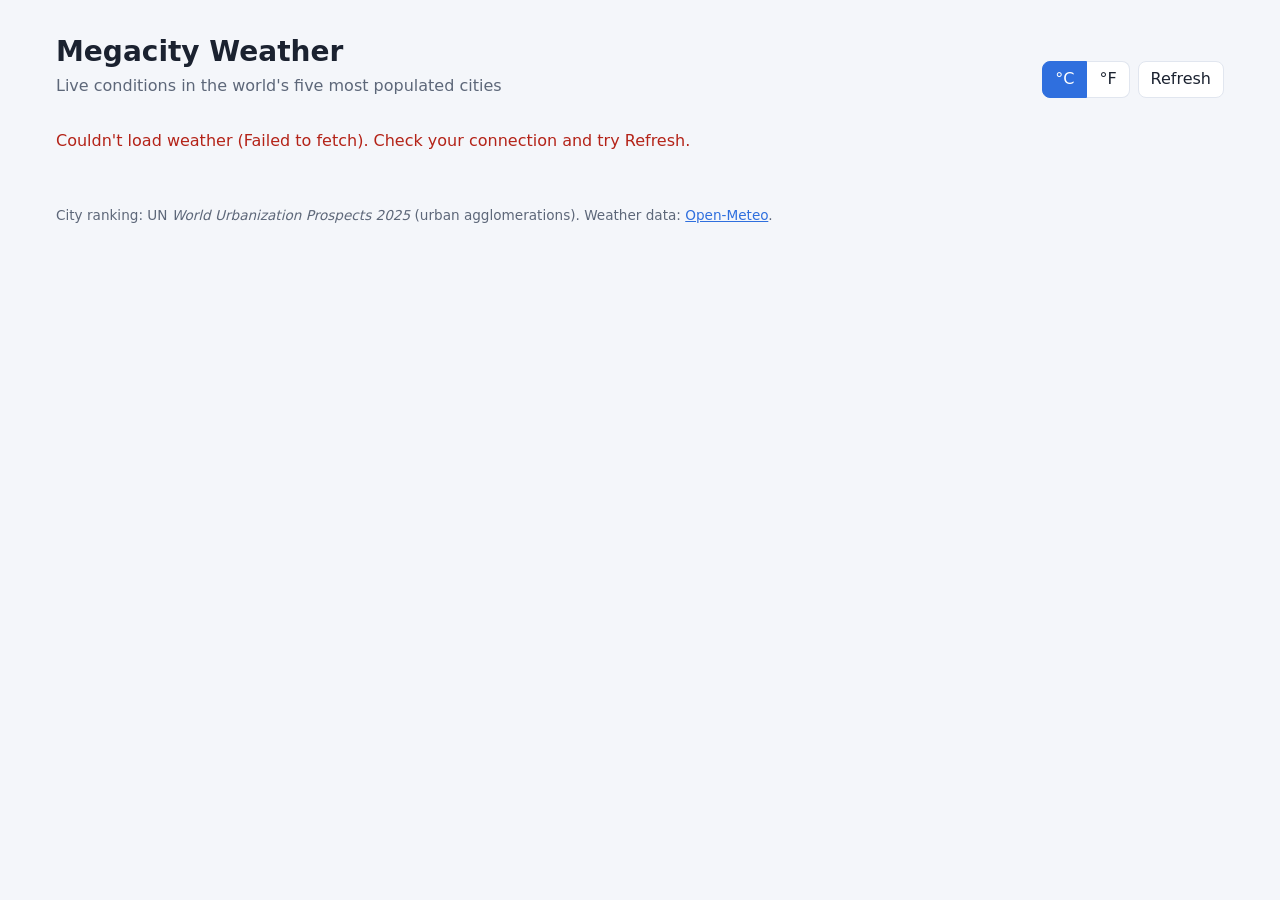
<file: index.html>
<!doctype html>
<html lang="en">
<head>
  <meta charset="utf-8">
  <meta name="viewport" content="width=device-width, initial-scale=1">
  <title>Megacity Weather</title>
  <link rel="stylesheet" href="style.css">
</head>
<body>
  <header class="top">
    <div>
      <h1>Megacity Weather</h1>
      <p class="sub">Live conditions in the world's five most populated cities</p>
    </div>
    <div class="controls">
      <div class="units" role="group" aria-label="Temperature unit">
        <button type="button" data-unit="celsius" aria-pressed="true">°C</button>
        <button type="button" data-unit="fahrenheit" aria-pressed="false">°F</button>
      </div>
      <button type="button" id="refresh" class="refresh">Refresh</button>
    </div>
  </header>

  <main>
    <p id="status" class="status" role="status">Loading weather…</p>
    <section id="cities" class="grid" aria-live="polite"></section>
  </main>

  <footer class="foot">
    <p>
      City ranking: UN <em>World Urbanization Prospects 2025</em> (urban agglomerations).
      Weather data: <a href="https://open-meteo.com/" target="_blank" rel="noopener">Open-Meteo</a>.
    </p>
    <p id="updated"></p>
  </footer>

  <template id="card-tpl">
    <article class="card">
      <div class="card-head">
        <div>
          <span class="rank"></span>
          <h2 class="city"></h2>
          <p class="country"></p>
        </div>
        <div class="icon" aria-hidden="true"></div>
      </div>
      <div class="now">
        <span class="temp"></span>
        <div>
          <p class="cond"></p>
          <p class="feels"></p>
        </div>
      </div>
      <dl class="stats">
        <div><dt>High / Low</dt><dd class="hilo"></dd></div>
        <div><dt>Humidity</dt><dd class="humidity"></dd></div>
        <div><dt>Wind</dt><dd class="wind"></dd></div>
        <div><dt>Precip.</dt><dd class="precip"></dd></div>
        <div><dt>Sunrise</dt><dd class="sunrise"></dd></div>
        <div><dt>Sunset</dt><dd class="sunset"></dd></div>
      </dl>
      <p class="meta"><span class="pop"></span> · Local time <span class="local"></span></p>
      <ol class="forecast" aria-label="5-day forecast"></ol>
    </article>
  </template>

  <script src="app.js"></script>
</body>
</html>
</file>
<file: style.css>
:root {
  --bg: #f4f6fa;
  --card: #ffffff;
  --text: #1b2230;
  --muted: #5d6779;
  --border: #e1e6ef;
  --accent: #2f6fde;
  --accent-text: #ffffff;
  --chip: #eef2f9;
  --error: #b42318;
}

@media (prefers-color-scheme: dark) {
  :root {
    --bg: #0f141c;
    --card: #18202c;
    --text: #e8edf5;
    --muted: #9aa5b8;
    --border: #283244;
    --accent: #5b92f0;
    --accent-text: #0f141c;
    --chip: #212b3a;
    --error: #f97066;
  }
}

* { box-sizing: border-box; }

body {
  margin: 0;
  font-family: system-ui, -apple-system, "Segoe UI", Roboto, sans-serif;
  background: var(--bg);
  color: var(--text);
  line-height: 1.4;
}

.top, main, .foot {
  max-width: 1200px;
  margin: 0 auto;
  padding: 0 16px;
}

.top {
  display: flex;
  flex-wrap: wrap;
  gap: 16px;
  align-items: flex-end;
  justify-content: space-between;
  padding-top: 32px;
  padding-bottom: 16px;
}

h1 { margin: 0; font-size: 1.75rem; }
.sub { margin: 4px 0 0; color: var(--muted); }

.controls { display: flex; gap: 8px; }

button {
  font: inherit;
  cursor: pointer;
  border: 1px solid var(--border);
  background: var(--card);
  color: var(--text);
  border-radius: 8px;
  padding: 6px 12px;
}
button:focus-visible { outline: 2px solid var(--accent); outline-offset: 2px; }

.units { display: inline-flex; }
.units button { border-radius: 0; }
.units button:first-child { border-radius: 8px 0 0 8px; }
.units button:last-child { border-radius: 0 8px 8px 0; border-left: 0; }
.units button[aria-pressed="true"] {
  background: var(--accent);
  border-color: var(--accent);
  color: var(--accent-text);
}

.status { color: var(--muted); min-height: 1.4em; }
.status.error { color: var(--error); }

.grid {
  display: grid;
  grid-template-columns: repeat(auto-fill, minmax(320px, 1fr));
  gap: 16px;
}

.card {
  background: var(--card);
  border: 1px solid var(--border);
  border-radius: 14px;
  padding: 20px;
  display: flex;
  flex-direction: column;
  gap: 14px;
}

.card-head { display: flex; justify-content: space-between; align-items: flex-start; }
.rank {
  display: inline-block;
  font-size: 0.75rem;
  font-weight: 600;
  color: var(--accent);
  letter-spacing: 0.04em;
}
.city { margin: 2px 0 0; font-size: 1.35rem; }
.country { margin: 0; color: var(--muted); font-size: 0.9rem; }
.icon { font-size: 2.6rem; line-height: 1; }

.now { display: flex; align-items: center; gap: 14px; }
.temp { font-size: 3rem; font-weight: 600; font-variant-numeric: tabular-nums; }
.cond { margin: 0; font-weight: 500; }
.feels { margin: 2px 0 0; color: var(--muted); font-size: 0.9rem; }

.stats {
  display: grid;
  grid-template-columns: repeat(3, 1fr);
  gap: 10px;
  margin: 0;
}
.stats div { background: var(--chip); border-radius: 8px; padding: 8px 10px; }
.stats dt { color: var(--muted); font-size: 0.75rem; }
.stats dd { margin: 2px 0 0; font-weight: 500; font-variant-numeric: tabular-nums; }

.meta { margin: 0; color: var(--muted); font-size: 0.85rem; }

.forecast {
  list-style: none;
  margin: 0;
  padding: 12px 0 0;
  border-top: 1px solid var(--border);
  display: grid;
  grid-template-columns: repeat(5, 1fr);
  text-align: center;
  font-size: 0.85rem;
}
.forecast .d { color: var(--muted); }
.forecast .i { font-size: 1.3rem; margin: 2px 0; }
.forecast .t { font-variant-numeric: tabular-nums; }
.forecast .lo { color: var(--muted); }

.card.failed { justify-content: center; }
.card.failed .msg { color: var(--error); }

.foot { color: var(--muted); font-size: 0.85rem; padding-top: 24px; padding-bottom: 32px; }
.foot a { color: var(--accent); }

@media (max-width: 400px) {
  .grid { grid-template-columns: 1fr; }
  .temp { font-size: 2.5rem; }
}
</file>
